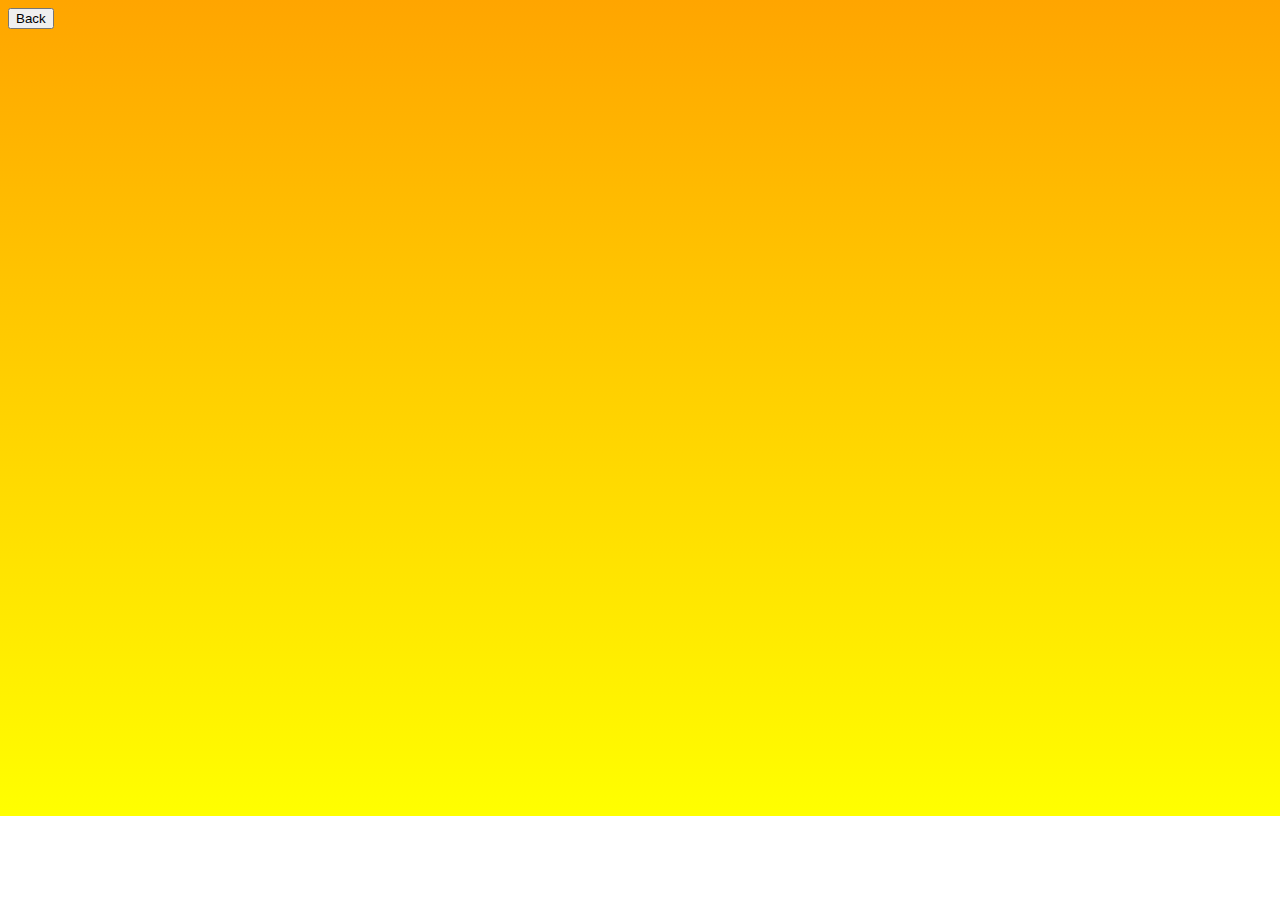
<file: public/details.html>
<!DOCTYPE html>
<html>
<head>
<link rel='stylesheet' type='text/css' href='main.css'>

  <title>Details</title>
</head>
<body>
<div id="pokemon-image">
<label id="test"></label>  
</div>
<div id="bottom-div">
<button id="back-button">Back</button>
</div>
</body>
</html>
</file>
<file: public/main.css>
body {
    min-height: 800px;
    background: yellow;
   background: -webkit-linear-gradient(orange, yellow);
   background:    -moz-linear-gradient(orange, yellow);
   background:         linear-gradient(orange, yellow);
   background-repeat: no-repeat;
  }

h1 {
  text-align: center;
  font-size: 64px;
  color: red;
  text-shadow: 2px 2px #AF2222;
}

table {
  width: 600px;
  font-size: 36px;

}
table.center {
  margin-left: auto;
  margin-right: auto;
}

tr {
  width: 150px;
}

td,th {
  border: solid gray;
  text-indent: 5px;
}

img {
  padding-left: 200;
  width: 300px;
}

.detail-table {
 font-size: 24px;
 width: 400px;
}

#nav-div{
  position: absolute;
  top:0;
  height: 50px;
}


#search-query {
 font-size: 24px;
 margin-bottom: 10px;
 margin-left: 20px;
}
</file>
